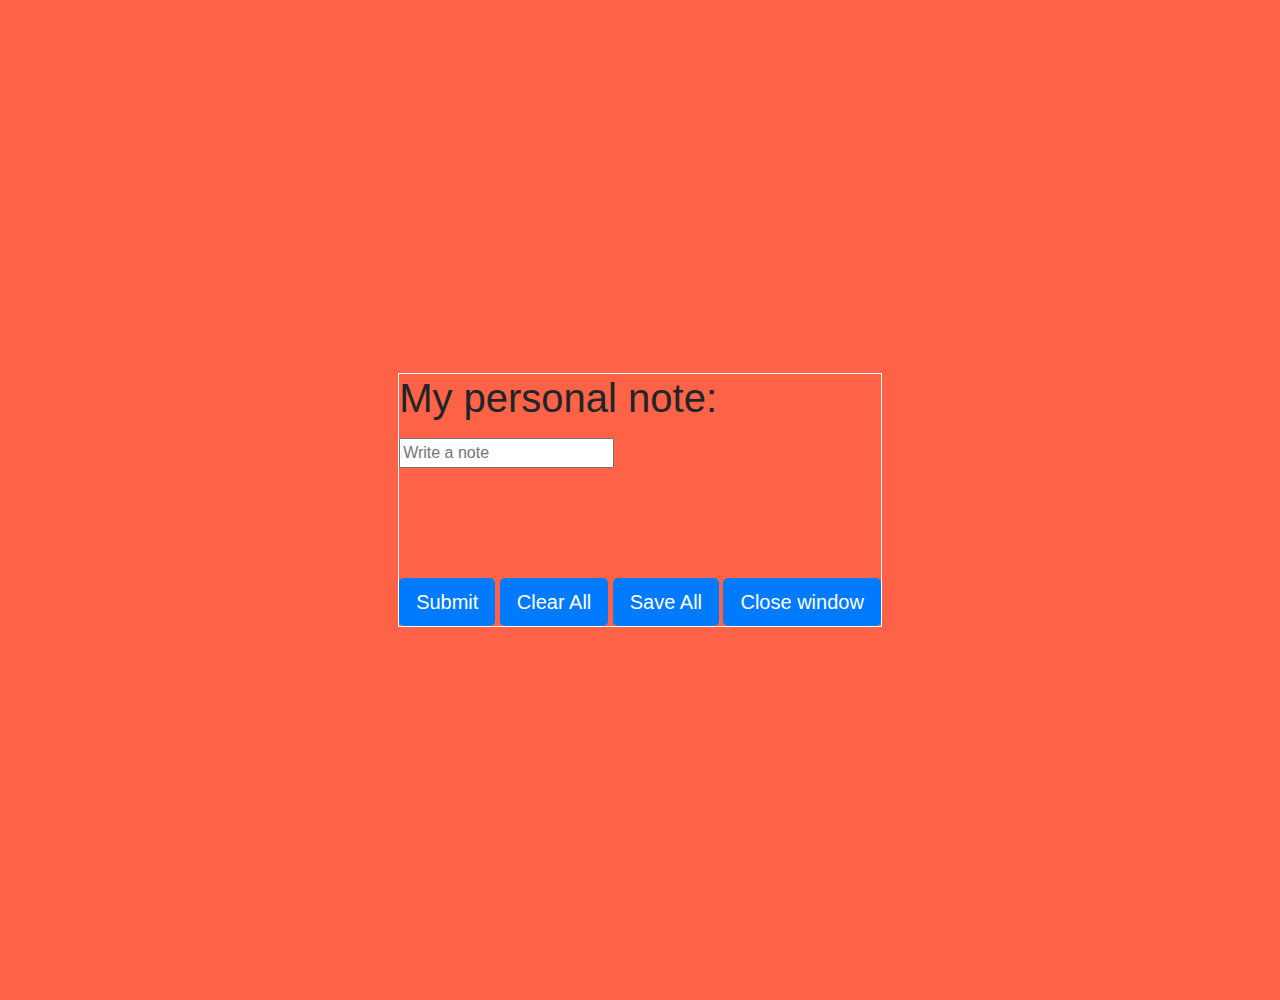
<file: index.html>
<!doctype html>
<html lang="en">





<head>

<meta charset="utf-8">
  

<meta name="viewport" content="width=device-width, initial-scale=1">
  

<link rel="stylesheet" href="https://stackpath.bootstrapcdn.com/bootstrap/4.3.1/css/bootstrap.min.css" 
integrity="sha384-ggOyR0iXCbMQv3Xipma34MD+dH/1fQ784/j6cY/iJTQUOhcWr7x9JvoRxT2MZw1T" crossorigin="anonymous">
 
 
<link href="style.css" rel="stylesheet">
 


 
<title> My personal note </title>




</head>



<body class="justify-content-center">
 

 
<div class="small-container border border-white mainWindow">
 
   
<h1 class="h1 mb-3 font-weight-normal">My personal note:</h1>

    
<form>
  
    
<input class="inputBox" id="item" type="text" placeholder="Write a note" required>
  
  
</form>
 
   
<table class="tbl">
 
   
</table>
 
   
<button class="btn btn-lg btn-primary" id="submit" type="button">Submit</button>
    
<button class="btn btn-lg btn-primary" id="clear" type="submit">Clear All</button>
 
<button class="btn btn-lg btn-primary" id="Save" type="Save">Save All</button>
 
<button class="btn btn-lg btn-primary" id="Close window" type="Close window">Close window</button>
 


 
</div>

  <script src="script.js"></script>




</body>


</html>
</file>
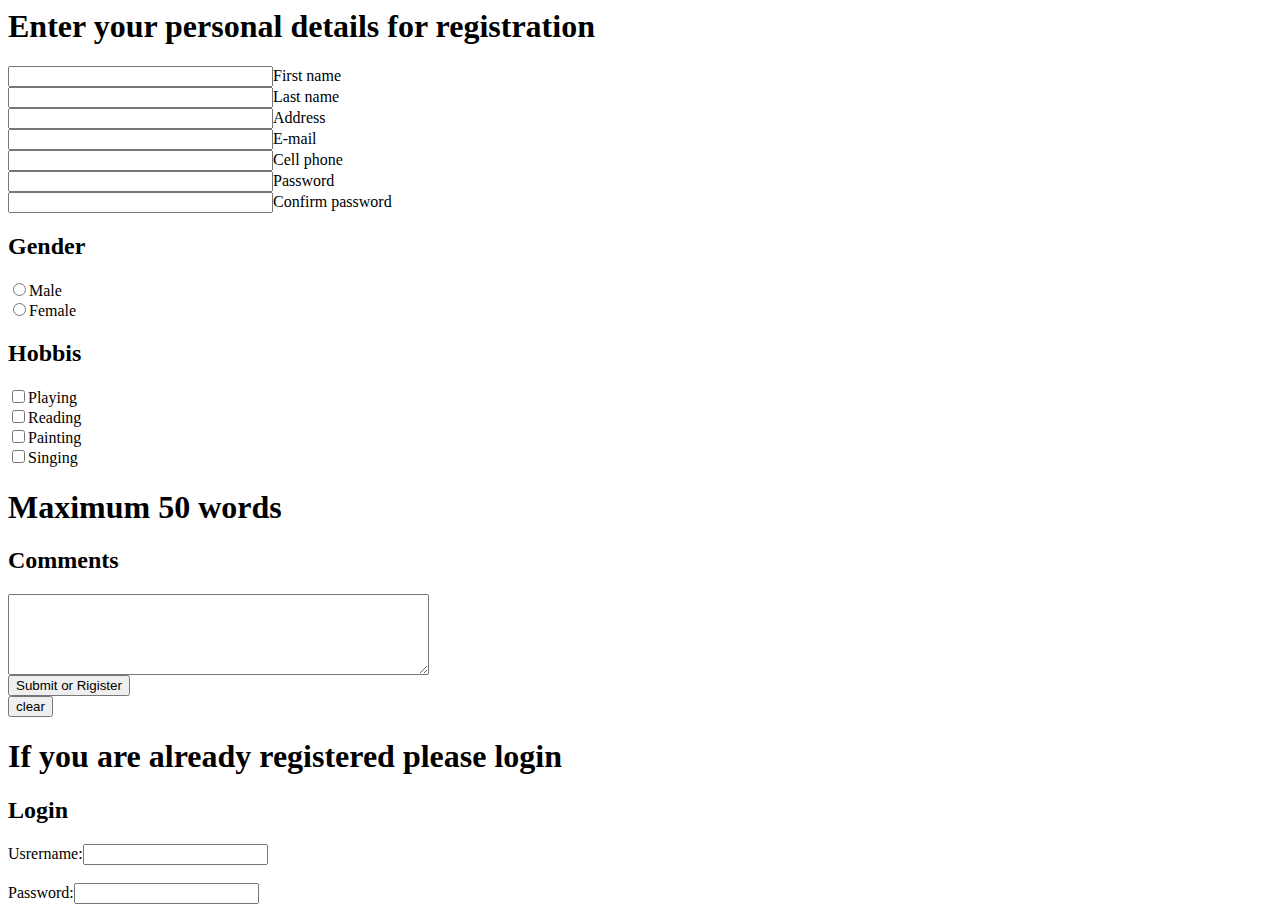
<file: Assignment form.html>
<html>
<body>
<forms>

<h1> Enter your personal details for registration</h1>

<form>
<input type="text"name="First name"size="30">First name<br>
<input type="text"name="Last name"size="30">Last name<br>
<input type="text"name="Address"size="30">Address<br>
<input type="text"name="E-mail"size="30">E-mail<br>
<input type="text"name="Cell phone"size="30">Cell phone<br>
<input type="text"name="password"size="30">Password<br>
<input type="text"name="confirm password"size="30">Confirm password<br>

</form>


<h2>Gender</h2>

<input type ="radio"name="gender">Male<br>
<input type ="radio"name="gender">Female

<h2>Hobbis</h2>

<input type ="checkbox">Playing<br>
<input type ="checkbox">Reading<br>
<input type ="checkbox">Painting<br>
<input type ="checkbox">Singing

<h1> Maximum 50 words </h1>
<h2>Comments</h2>

<textarea rows="5"cols="50">
</textarea>

<form>
<input type="Submit"value="Submit or Rigister"><br>
<input type="Reset"value="clear">
</form>



<h1>If you are already registered please login </h1>
<h2>Login</h2>

Usrername:<input type="text"name="Username"value=""maxlength="20"size="20"><br><br>
Password:<input type="Password"name="Password">


</body>
</html>
</file>
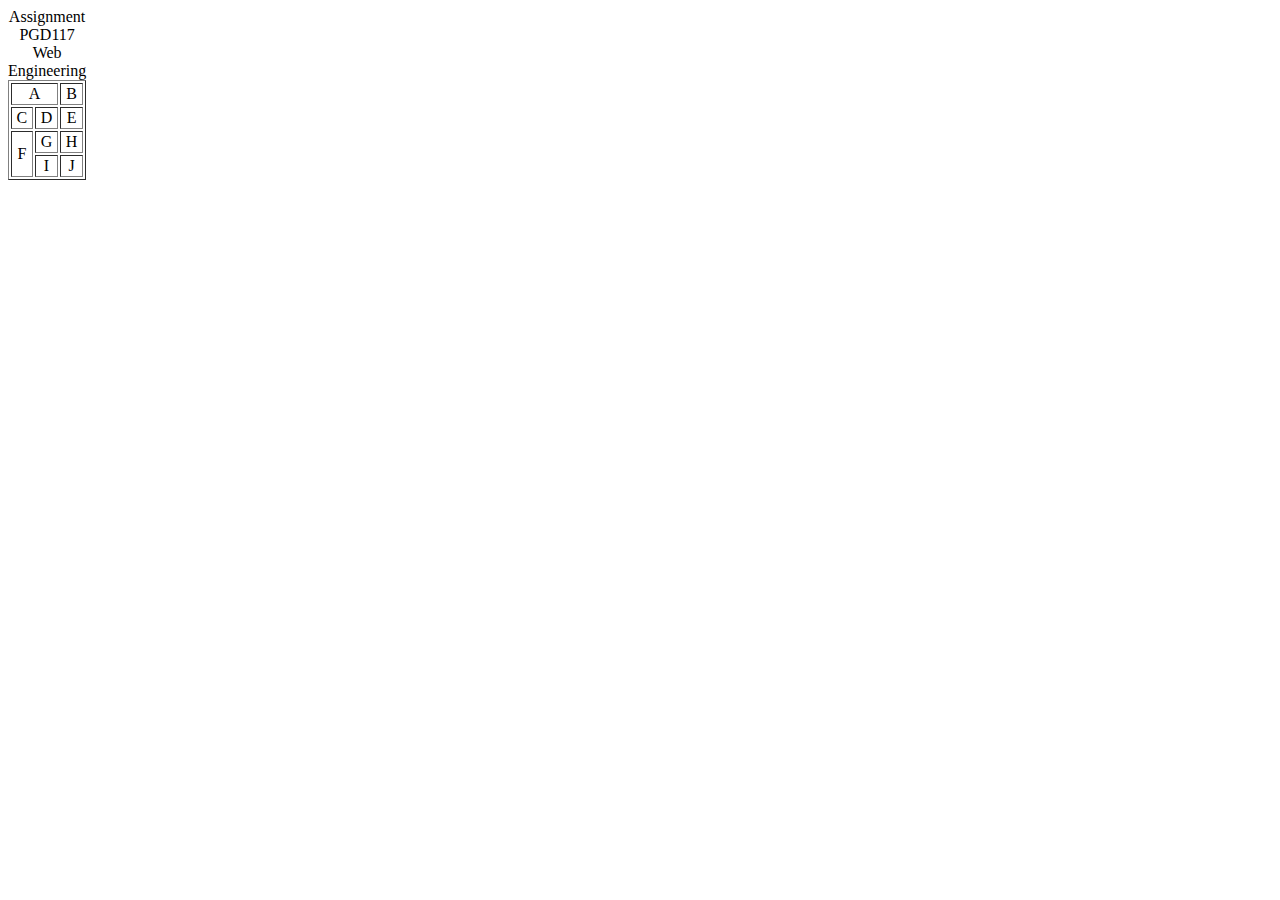
<file: Assignment table.html>
<!DOCTYPE html>

<html lang="en">


<head><title>Table</title>


</head>

<body>

<table border="1">

<caption> Assignment  PGD117 Web Engineering</caption>

<tr>

<td colspan="2"align="center">A</td><td align="center">B</td></tr>

<tr>
<td align="center">C</td><td align="center">D</td><td align="center">E</td></tr>

<tr>
<td rowspan="2"align="center">F</td>
<td align="center">G</td>
<td align="center">H</td>

</tr>



<tr>
<td align="center">I</td>
<td align="center">J</td>

</tr>



</table>


</body>
</html>
</file>
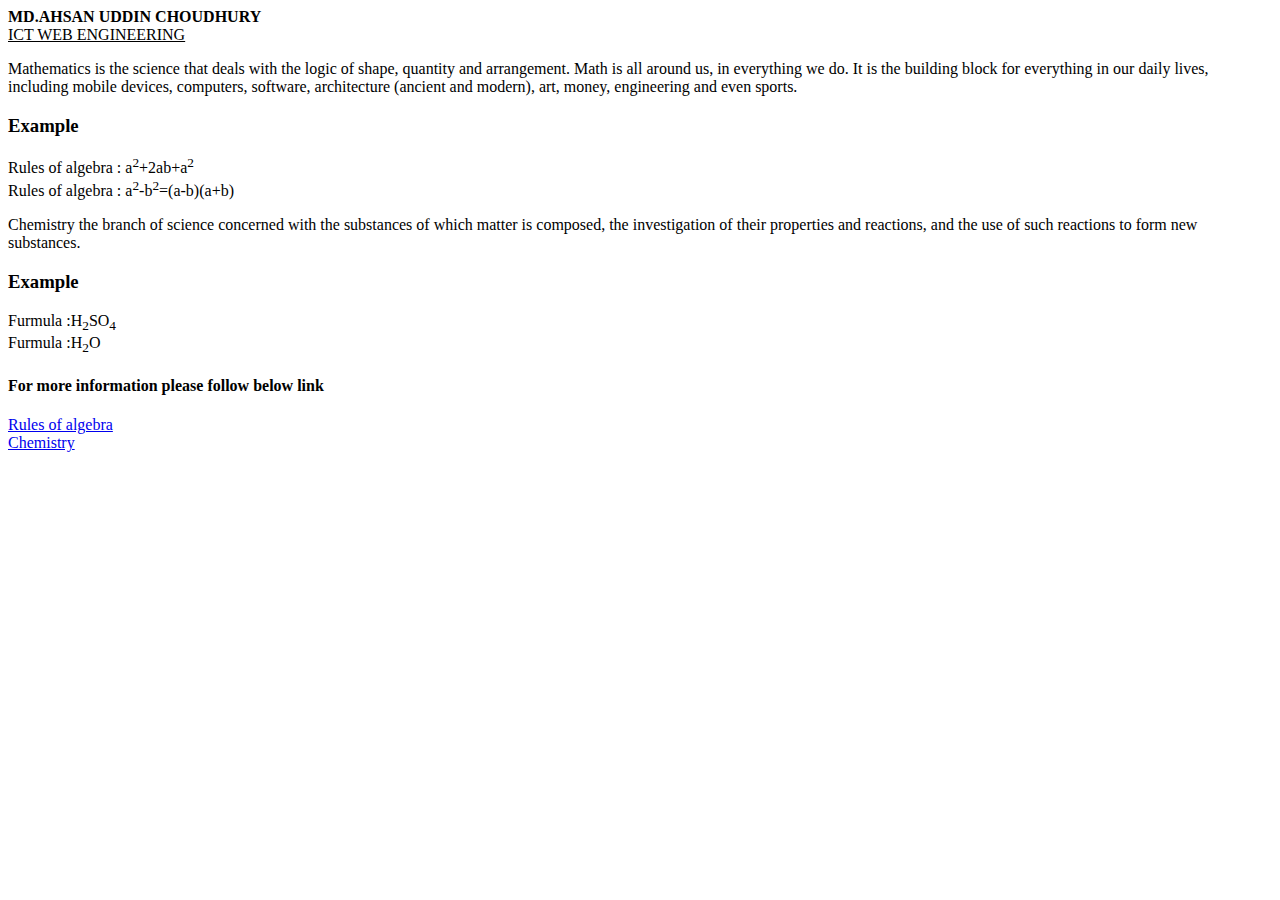
<file: Subscript and superscript and also hyperlink Assingment.html>
<html>
<head>
<title> ICT WEB ENGINEERING</title>
</head>
<body>
<b> MD.AHSAN UDDIN CHOUDHURY </b> <br>
<u> ICT WEB ENGINEERING </u>

<p>
Mathematics is the science that deals with the logic of shape, quantity and arrangement. 
Math is all around us, in everything we do. It is the building block for everything in our daily lives, 
including mobile devices, computers, software, architecture (ancient and modern), art, money, 
engineering and even sports.
</p>

<h3>Example</h3>

Rules of algebra : a<sup>2</sup>+2ab+a<sup>2</sup><br>
Rules of algebra : a<sup>2</sup>-b<sup>2</sup>=(a<sub></sub>-b<sub></sub>)(a<sub></sub>+b<sub></sub>)<br>


<p>
Chemistry the branch of science concerned with the substances of which matter is composed, 
the investigation of their properties and reactions, and the use of such reactions to form new 
substances.
</p>

<h3>Example</h3>

Furmula :H<sub>2</sub>SO<sub>4</sub><br>

Furmula :H<sub>2</sub>O</sub><br>

<h4> For more information please follow below link </h4>

<a href="https://www.analyzemath.com/algebra/rules_algebra.html">Rules of algebra </a><br>
<a href="https://byjus.com/chemistry/">Chemistry </a><br>

</body>
</html>
</file>
<file: style.css>
html,


body 

{
  
height: 100%;


}

body
 
{
  

display: -ms-flexbox;


  
display: flex;
  -ms-flex-align: side;
 



 
align-items: center;


  
padding-top: 500px;
  
padding-bottom: 500px;
  
background-color: #ff6347;
}
.


inputBox 

{
  
width: 1000%;


}
.
mainWindow 
{
  
 
padding:5000px;
   width: 100%;
   max-width:800px
}
.tbl 


{
  
margin-top: 50px;
  margin-bottom: 60px;
}
.btnCell 
{
  
margin-right: 5px;

}
</file>
